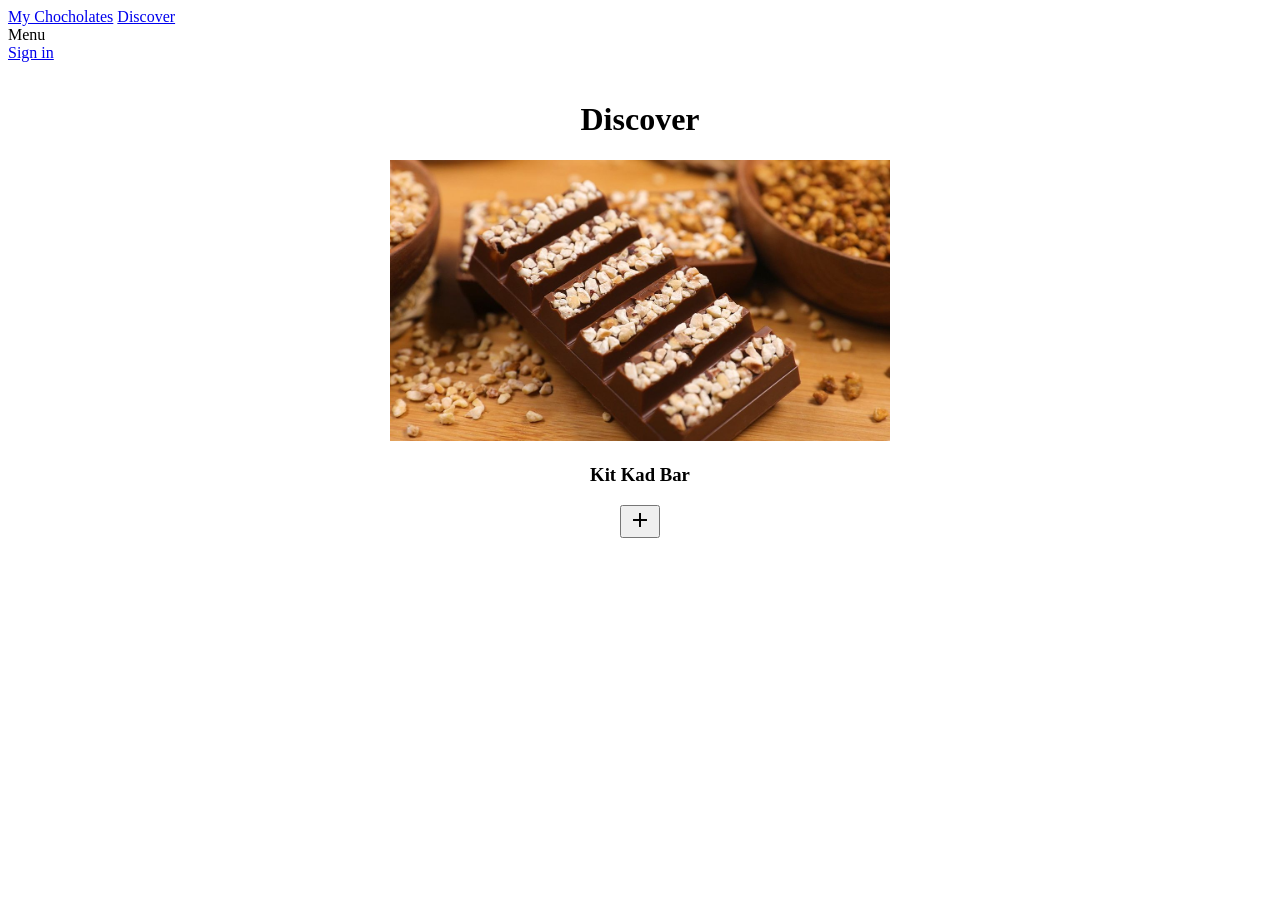
<file: discover.html>
<!DOCTYPE html>
<html>
  <head>
    <meta charset="UTF-8">
    <meta name="description" content="Chzklkt - Keeping Your Chocolate in Day">
    <meta name="keywords" content="HTML,CSS,XML,JavaScript">
    <meta name="author" content="Matsuru Hoshi">
    <meta name="date" content="Jan 2020">
    <meta name="viewport" content="width=device-width, initial-scale=1.0">
    
    <!--Google's MDL-->
    <link rel="stylesheet" href="https://fonts.googleapis.com/icon?family=Material+Icons">
    <link rel="stylesheet" href="https://code.getmdl.io/1.3.0/material.pink-purple.min.css" />  
    <script defer src="https://code.getmdl.io/1.3.0/material.min.js"></script>
    
        <!--Cognito & JavaScript-->
  	<script src="https://code.jquery.com/jquery-3.4.1.min.js"></script>
  	<script src="js/amazon-cognito-auth.min.js"></script>
  	<script src="https://sdk.amazonaws.com/js/aws-sdk-2.596.0.min.js"></script> 
  	<script src="./js/amazon-cognito-identity.min.js"></script>   
  	<script src="./js/config.js"></script>
  	<script type="text/javascript" src="./js/discover.js"></script>
  	
    <title>Chzklkt</title>
  </head>
  
  <body>
  <!-- Simple header with fixed tabs. -->
    <div class="mdl-layout mdl-js-layout mdl-layout--fixed-header
                mdl-layout--fixed-tabs">
      <header class="mdl-layout__header">
        <div class="mdl-layout__header-row">
          <!-- Title -->
          <span class="mdl-layout-title"></span>
        </div>
        <!-- Tabs -->
        <div class="mdl-layout__tab-bar mdl-js-ripple-effect">
          <!--<a href="#fixed-tab-1" class="mdl-layout__tab is-active">Tab 1</a>-->
          <a href="./my-chocolates.html" class="mdl-layout__tab">My Chocholates</a>
          <a href="./discover.html" class="mdl-layout__tab">Discover</a>
        </div>
      </header>
      <div class="mdl-layout__drawer">
        <span class="mdl-layout-title">Menu</span>
        <nav class="mdl-navigation">
          <a class="mdl-navigation__link" href="./sign-in.html">Sign in</a>
        </nav>
      </div>
      
      <br>
      <div class="container" style="text-align:center">
        <div>
          <!-- Colored FAB button with ripple -->
          <h1>Discover</h1>
          <img src="./images/kit-kat.jpg" alt="Kit-Kat Bar" style="width:500;height:281.25px;">
          <br>
          <h3>Kit Kad Bar</h3>
          <button class="mdl-button mdl-js-button mdl-button--fab mdl-js-ripple-effect mdl-button--colored" onclick="add();">
            <i class="material-icons">add</i>
          </button>
        </div>
        <div>
          <div id="text">
            <p></p>
          </div>
        </div>
      </div>
      
      <main class="mdl-layout__content">
        <!--<section class="mdl-layout__tab-panel is-active" id="fixed-tab-1">
          <div class="page-content"><!-- Your content goes here</div>
        </section>-->
        <!--<section class="mdl-layout__tab-panel" id="fixed-tab-2">
          <div class="page-content"></div>
        </section>
        <section class="mdl-layout__tab-panel" id="fixed-tab-3">
          <div class="page-content">
            <!-- Your content goes here -->
          </div>
        </section>
      </main>
    </div>
    
    <!--Get below the nav menu at the top-->
    <br><br><br><br><br><br><br><br>


  
  <!-- Raised button with ripple -->
  <!--<button class="mdl-button mdl-js-button mdl-button--raised mdl-js-ripple-effect" onclick="add()">
    Button
  </button>
  
  <button onclick="add();">hi</button>
  
  <div class="mdl-card__actions mdl-card--border">
    <button class="mdl-button mdl-button--colored mdl-js-button mdl-js-ripple-effect" onclick="add()">Log in</button>
  </div>-->



  </body>
  <!--<script>
    window.onload = function() {
      const temp_var = getChocolateNumber();
    }
  </script>-->
</html>
</file>
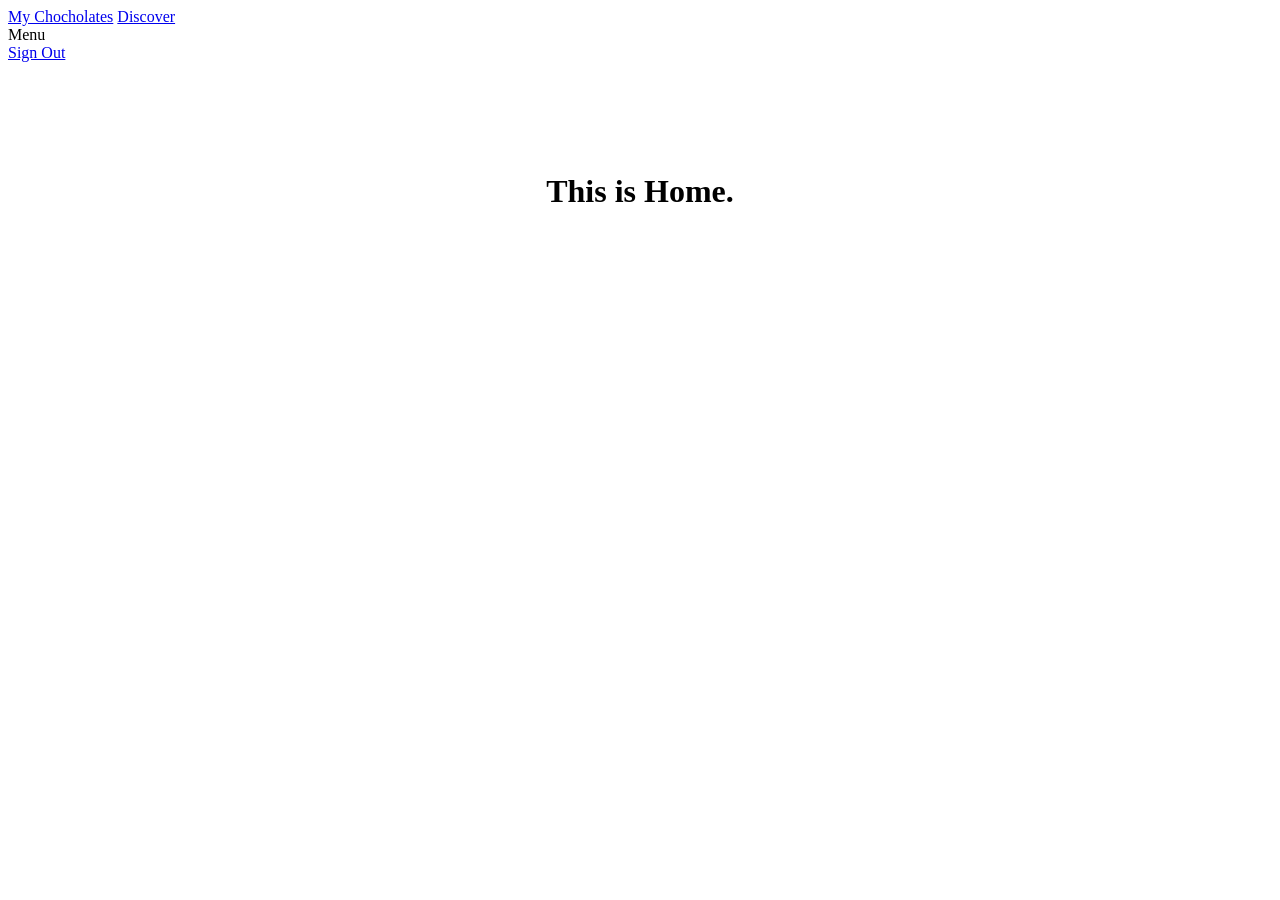
<file: my-chocolates.html>
<!DOCTYPE html>
<html>
  <head>
    <meta charset="UTF-8">
    <meta name="description" content="Chzklkt - Keeping Your Chocolate in Day">
    <meta name="keywords" content="HTML,CSS,XML,JavaScript">
    <meta name="author" content="Matsuru Hoshi">
    <meta name="date" content="Jan 2020">
    <meta name="viewport" content="width=device-width, initial-scale=1.0">
    
    <!--Google's MDL-->
    <link rel="stylesheet" href="https://fonts.googleapis.com/icon?family=Material+Icons">
    <link rel="stylesheet" href="https://code.getmdl.io/1.3.0/material.pink-purple.min.css" />  
    <script defer src="https://code.getmdl.io/1.3.0/material.min.js"></script>
    
        <!--Cognito & JavaScript-->
  	<script src="https://code.jquery.com/jquery-3.4.1.min.js"></script>
  	<script src="js/amazon-cognito-auth.min.js"></script>
  	<script src="https://sdk.amazonaws.com/js/aws-sdk-2.596.0.min.js"></script> 
  	<script src="./js/amazon-cognito-identity.min.js"></script>   
  	<script src="./js/config.js"></script>
  	<script type="text/javascript" src="./js/my-chocolates.js"></script>
  	
    <title>Chzklkt</title>
  </head>
  
  <body>
  <!-- Simple header with fixed tabs. -->
    <div class="mdl-layout mdl-js-layout mdl-layout--fixed-header
                mdl-layout--fixed-tabs">
      <header class="mdl-layout__header">
        <div class="mdl-layout__header-row">
          <!-- Title -->
          <span class="mdl-layout-title"></span>
        </div>
        <!-- Tabs -->
        <div class="mdl-layout__tab-bar mdl-js-ripple-effect">
          <!--<a href="#fixed-tab-1" class="mdl-layout__tab is-active">Tab 1</a>-->
          <a href="./my-chocolates.html" class="mdl-layout__tab">My Chocholates</a>
          <a href="./discover.html" class="mdl-layout__tab">Discover</a>
        </div>
      </header>
      <div class="mdl-layout__drawer">
        <span class="mdl-layout-title">Menu</span>
        <nav class="mdl-navigation">
          <a class="mdl-navigation__link" href="./sign-out.html">Sign Out</a>
        </nav>
      </div>
      <main class="mdl-layout__content">
        <!--<section class="mdl-layout__tab-panel is-active" id="fixed-tab-1">
          <div class="page-content"><!-- Your content goes here</div>
        </section>-->
        <section class="mdl-layout__tab-panel" id="fixed-tab-2">
          <div class="page-content"></div>
        </section>
        <section class="mdl-layout__tab-panel" id="fixed-tab-3">
          <div class="page-content"><!-- Your content goes here --></div>
        </section>
      </main>
    </div>
    
    <!--Get below the nav menu at the top-->
    <br><br><br><br><br>

		<div style="text-align:center" class="container">
      <div>
        <h1>This is Home.</h1>
          <div id="number">
            <p></p>
          </div>
      </div>
    </div>

  </body>
  <script>
    window.onload = function() {
      const temp_var = getChocolateNumber();
    }
  </script>
</html>
</file>
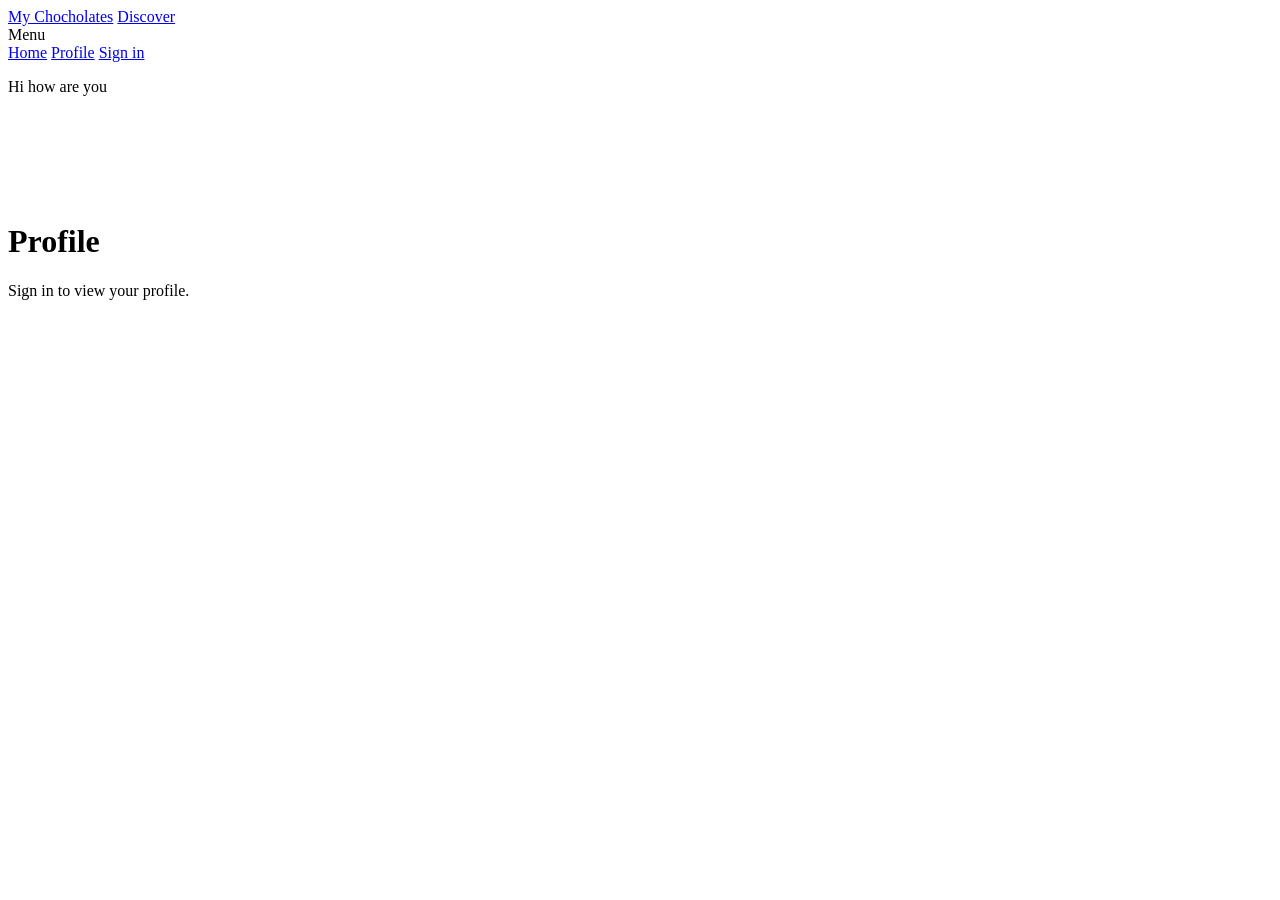
<file: profile.html>
<!DOCTYPE html>
<html>
  <head>
    <meta charset="UTF-8">
    <meta name="description" content="Chzklkt - Keeping Your Chocolate in Day">
    <meta name="keywords" content="HTML,CSS,XML,JavaScript">
    <meta name="author" content="Matsuru Hoshi">
    <meta name="date" content="Jan 2020">
    <meta name="viewport" content="width=device-width, initial-scale=1.0">
    
    <!--Google's MDL-->
    <link rel="stylesheet" href="https://fonts.googleapis.com/icon?family=Material+Icons">
    <link rel="stylesheet" href="https://code.getmdl.io/1.3.0/material.pink-purple.min.css" />  
    <script defer src="https://code.getmdl.io/1.3.0/material.min.js"></script>
    
        <!--Cognito & JavaScript-->
  	<script src="https://code.jquery.com/jquery-3.4.1.min.js"></script>
  	<script src="js/amazon-cognito-auth.min.js"></script>
  	<script src="https://sdk.amazonaws.com/js/aws-sdk-2.596.0.min.js"></script> 
  	<script src="./js/amazon-cognito-identity.min.js"></script>   
  	<script src="./js/config.js"></script>
  	<script type="text/javascript" src="./js/profile.js"></script>
  	
    <title>Chzklkt</title>
  </head>
  
  <body>
  <!-- Simple header with fixed tabs. -->
    <div class="mdl-layout mdl-js-layout mdl-layout--fixed-header
                mdl-layout--fixed-tabs">
      <header class="mdl-layout__header">
        <div class="mdl-layout__header-row">
          <!-- Title -->
          <span class="mdl-layout-title"></span>
        </div>
        <!-- Tabs -->
        <div class="mdl-layout__tab-bar mdl-js-ripple-effect">
          <!--<a href="#fixed-tab-1" class="mdl-layout__tab is-active">Tab 1</a>-->
          <a href="./my-chocolates.html" class="mdl-layout__tab">My Chocholates</a>
          <a href="./discover.html" class="mdl-layout__tab">Discover</a>
        </div>
      </header>
      <div class="mdl-layout__drawer">
        <span class="mdl-layout-title">Menu</span>
        <nav class="mdl-navigation">
          <a class="mdl-navigation__link" href="./index.html">Home</a>
          <a class="mdl-navigation__link" href="./profile.html">Profile</a>
          <a class="mdl-navigation__link" href="./sign-in.html">Sign in</a>
          <a class="mdl-navigation__link" href="./sign-out.html"></a>
        </nav>
      </div>
      <main class="mdl-layout__content">
        <!--<section class="mdl-layout__tab-panel is-active" id="fixed-tab-1">
          <div class="page-content"><!-- Your content goes here</div>
        </section>-->
        <section class="mdl-layout__tab-panel" id="fixed-tab-2">
          <div class="page-content">
            <p>Hi how are you</p>
          </div>
        </section>
        <section class="mdl-layout__tab-panel" id="fixed-tab-3">
          <div class="page-content"><!-- Your content goes here --></div>
        </section>
      </main>
    </div>
    
    <!--Get below the nav menu at the top-->
    <br><br><br><br><br>

		<div class="container">
      <div>
        <h1>Profile</h1>
          <div id="profile">
            <p></p>
          </div>
      </div>
    </div>

  </body>
  <script>
    window.onload = function() {
      const temp_var = getUserAttributes();
    }
  </script>
</html>
</file>
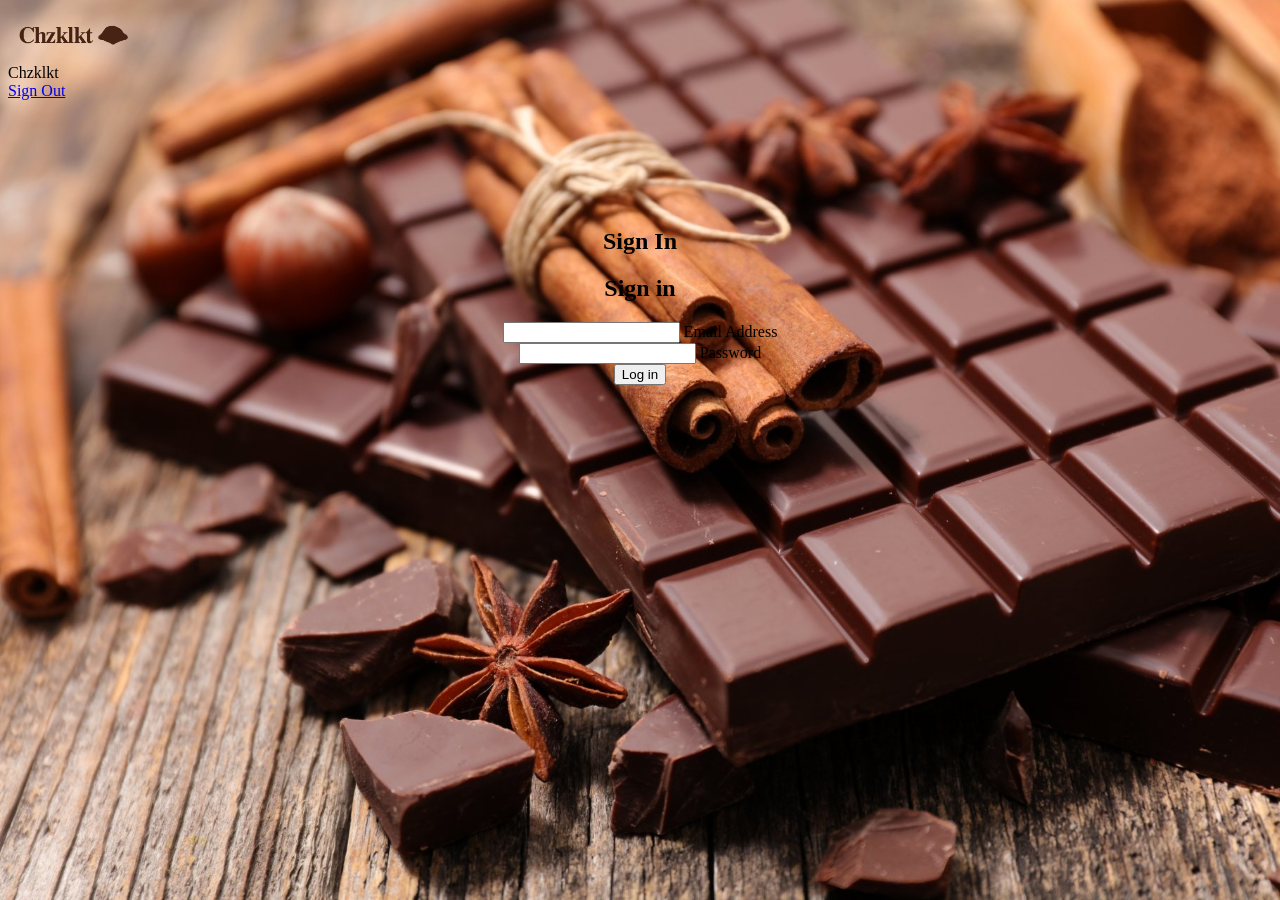
<file: sign-in.html>
<!DOCTYPE html>
<html>
  <head>
    <meta charset="UTF-8">
    <meta name="description" content="Chzklkt - Keeping Your Chocolate in Day">
    <meta name="keywords" content="HTML,CSS,XML,JavaScript">
    <meta name="author" content="Matsuru Hoshi">
    <meta name="date" content="Jan 2020">
    <meta name="viewport" content="width=device-width, initial-scale=1.0">
    
    <!--Google's MDL-->
    <link rel="stylesheet" href="https://fonts.googleapis.com/icon?family=Material+Icons">
    <link rel="stylesheet" href="https://code.getmdl.io/1.3.0/material.pink-purple.min.css" />  
    <script defer src="https://code.getmdl.io/1.3.0/material.min.js"></script>
    
        <!--Cognito & JavaScript-->
  	<script src="https://code.jquery.com/jquery-3.4.1.min.js"></script>
  	<script src="js/amazon-cognito-auth.min.js"></script>
  	<script src="https://sdk.amazonaws.com/js/aws-sdk-2.596.0.min.js"></script> 
  	<script src="./js/amazon-cognito-identity.min.js"></script>   
  	<script src="./js/config.js"></script>
  	<script type="text/javascript" src="./js/sign-in.js"></script>
  	
    <title>Chzklkt</title>
  </head>
  
  <body>
    <style>
      body {
        background-image: url('./images/cinamon-chocolate.jpg');
        background-attachment: fixed;
        background-size: cover;
      }
    </style>
      <!-- Simple header with fixed tabs. -->
<div class="mdl-layout mdl-js-layout mdl-layout--fixed-header mdl-layout--fixed-tabs">
  <header class="mdl-layout__header">
    <div class="mdl-layout__header-row">
      <!-- Title -->
      <img src="./images/chzklkt-logo.png" alt="Many chocolates" style="width:130px;height:52px;" onclick="window.location.href = './index.html';">
      <span class="mdl-layout-title"></span>
    </div>
    <!-- Tabs -->
    <!--<div class="mdl-layout__tab-bar mdl-js-ripple-effect">
      <!--<a href="#fixed-tab-1" class="mdl-layout__tab is-active">Tab 1</a>-->
      <!--<a href="./my-chocolates.html" class="mdl-layout__tab">My Chocholates</a>
      <a href="./discover.html" class="mdl-layout__tab">Discover</a>
    </div>-->
  </header>
  <div class="mdl-layout__drawer">
    <span class="mdl-layout-title">Chzklkt</span>
    <nav class="mdl-navigation">
      <a class="mdl-navigation__link" href="./sign-out.html">Sign Out</a>
    </nav>
  </div>
  <main class="mdl-layout__content">
    <!--<section class="mdl-layout__tab-panel is-active" id="fixed-tab-1">
      <div class="page-content"><!-- Your content goes here</div>
    </section>-->
    <section class="mdl-layout__tab-panel" id="fixed-tab-2">
      <div class="page-content"><!-- Your content goes here --></div>
    </section>
    <section class="mdl-layout__tab-panel" id="fixed-tab-3">
      <div class="page-content"><!-- Your content goes here --></div>
    </section>
  </main>
</div>
    
    <!--Get below the nav menu at the top-->
    <br><br><br><br><br><br>

			<div class="container" style="text-align:center">
      <div>
        <h2>Sign In</h2>
        <div id='sign-in'>
        </div>
      </div>
		</div>
    
    <center>
    		<div class="mdl-card mdl-shadow--6dp">
    			<div class="mdl-card__title mdl-color--primary mdl-color-text--white">
    				<h2 class="mdl-card__title-text">Sign in</h2>
    			</div>
    	  	<div class="mdl-card__supporting-text">
    				<form action="#">
    					<div class="mdl-textfield mdl-js-textfield">
    						<input class="mdl-textfield__input" type="text" id="inputUsername" />
    						<label class="mdl-textfield__label" for="username">Email Address</label>
    					</div>
    					<div class="mdl-textfield mdl-js-textfield">
    						<input class="mdl-textfield__input" type="password" id="inputPassword" />
    						<label class="mdl-textfield__label" for="userpass">Password</label>
    					</div>
    				</form>
    			</div>
    			<div class="mdl-card__actions mdl-card--border">
    				<button class="mdl-button mdl-button--colored mdl-js-button mdl-js-ripple-effect" onclick="signInButton();">Log in</button>
    			</div>
    		</div>
    </center>
    
    <div class="container" style="text-align:center">
      <div>
        <div id='logged-in'>
          <p></p>
        </div>
      </div>
		</div>

  </body>
  
</html>
</file>
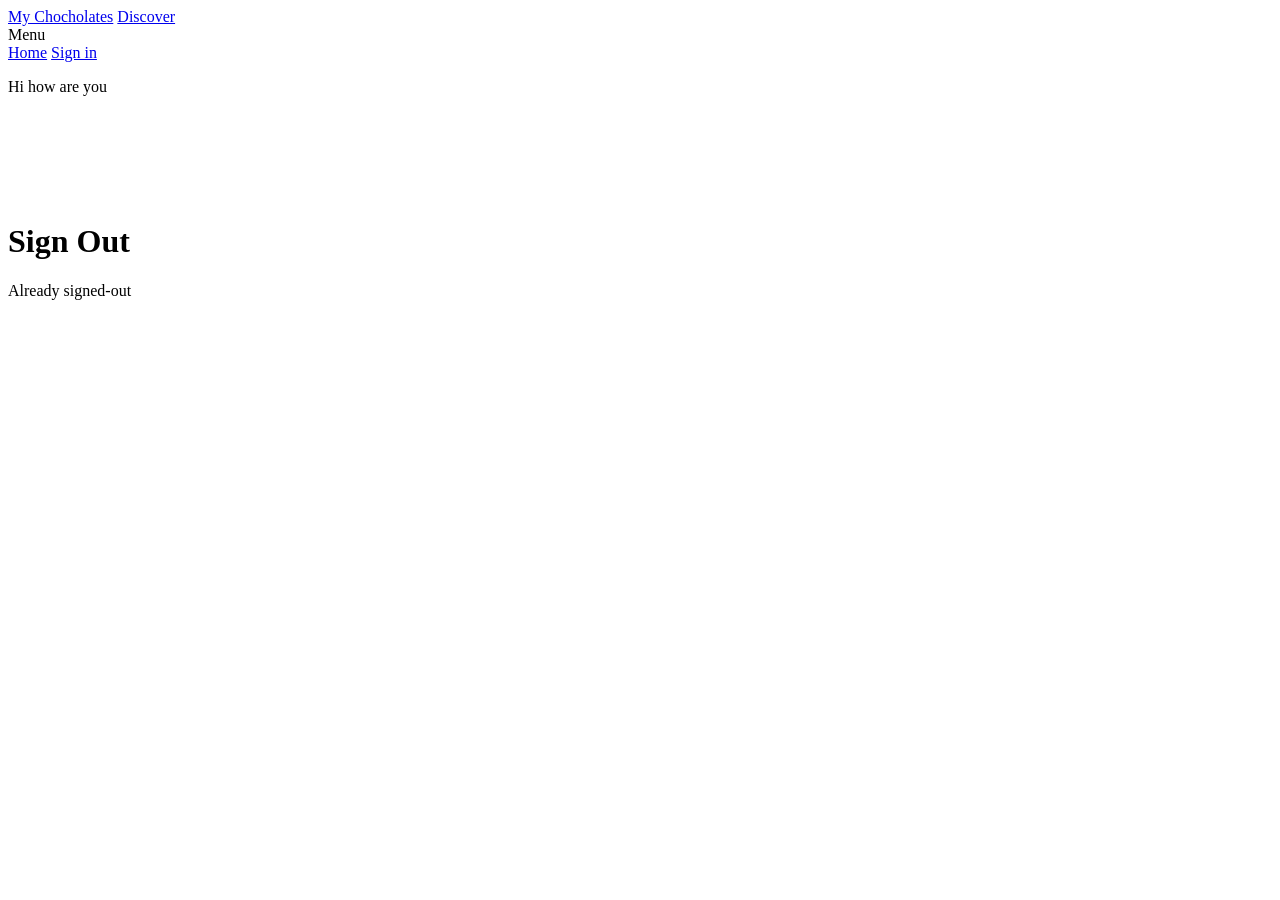
<file: sign-out.html>
<!DOCTYPE html>
<html>
  <head>
    <meta charset="UTF-8">
    <meta name="description" content="Chzklkt - Keeping Your Chocolate in Day">
    <meta name="keywords" content="HTML,CSS,XML,JavaScript">
    <meta name="author" content="Matsuru Hoshi">
    <meta name="date" content="Jan 2020">
    <meta name="viewport" content="width=device-width, initial-scale=1.0">
    
    <!--Google's MDL-->
    <link rel="stylesheet" href="https://fonts.googleapis.com/icon?family=Material+Icons">
    <link rel="stylesheet" href="https://code.getmdl.io/1.3.0/material.pink-purple.min.css" />  
    <script defer src="https://code.getmdl.io/1.3.0/material.min.js"></script>
    
        <!--Cognito & JavaScript-->
  	<script src="https://code.jquery.com/jquery-3.4.1.min.js"></script>
  	<script src="js/amazon-cognito-auth.min.js"></script>
  	<script src="https://sdk.amazonaws.com/js/aws-sdk-2.596.0.min.js"></script> 
  	<script src="./js/amazon-cognito-identity.min.js"></script>   
  	<script src="./js/config.js"></script>
  	<script type="text/javascript" src="./js/sign-out.js"></script>
  	
    <title>Chzklkt</title>
  </head>
  
  <body>
  <!-- Simple header with fixed tabs. -->
    <div class="mdl-layout mdl-js-layout mdl-layout--fixed-header
                mdl-layout--fixed-tabs">
      <header class="mdl-layout__header">
        <div class="mdl-layout__header-row">
          <!-- Title -->
          <span class="mdl-layout-title"></span>
        </div>
        <!-- Tabs -->
        <div class="mdl-layout__tab-bar mdl-js-ripple-effect">
          <!--<a href="#fixed-tab-1" class="mdl-layout__tab is-active">Tab 1</a>-->
          <a href="./my-chocolates.html" class="mdl-layout__tab">My Chocholates</a>
          <a href="#fixed-tab-3" class="mdl-layout__tab">Discover</a>
        </div>
      </header>
      <div class="mdl-layout__drawer">
        <span class="mdl-layout-title">Menu</span>
        <nav class="mdl-navigation">
          <a class="mdl-navigation__link" href="./index.html">Home</a>
          <a class="mdl-navigation__link" href="./sign-in.html">Sign in</a>
        </nav>
      </div>
      <main class="mdl-layout__content">
        <!--<section class="mdl-layout__tab-panel is-active" id="fixed-tab-1">
          <div class="page-content"><!-- Your content goes here</div>
        </section>-->
        <section class="mdl-layout__tab-panel" id="fixed-tab-2">
          <div class="page-content">
            <p>Hi how are you</p>
          </div>
        </section>
        <section class="mdl-layout__tab-panel" id="fixed-tab-3">
          <div class="page-content"><!-- Your content goes here --></div>
        </section>
      </main>
    </div>
    
    <!--Get below the nav menu at the top-->
    <br><br><br><br><br>

		<div class="container">
      <div>
        <h1>Sign Out</h1>
          <div id="signout">
            <p></p>
          </div>
      </div>
    </div>

  </body>
  <script>
    window.onload = function() {
      const temp_var = signOut();
    }
  </script>
</html>
</file>
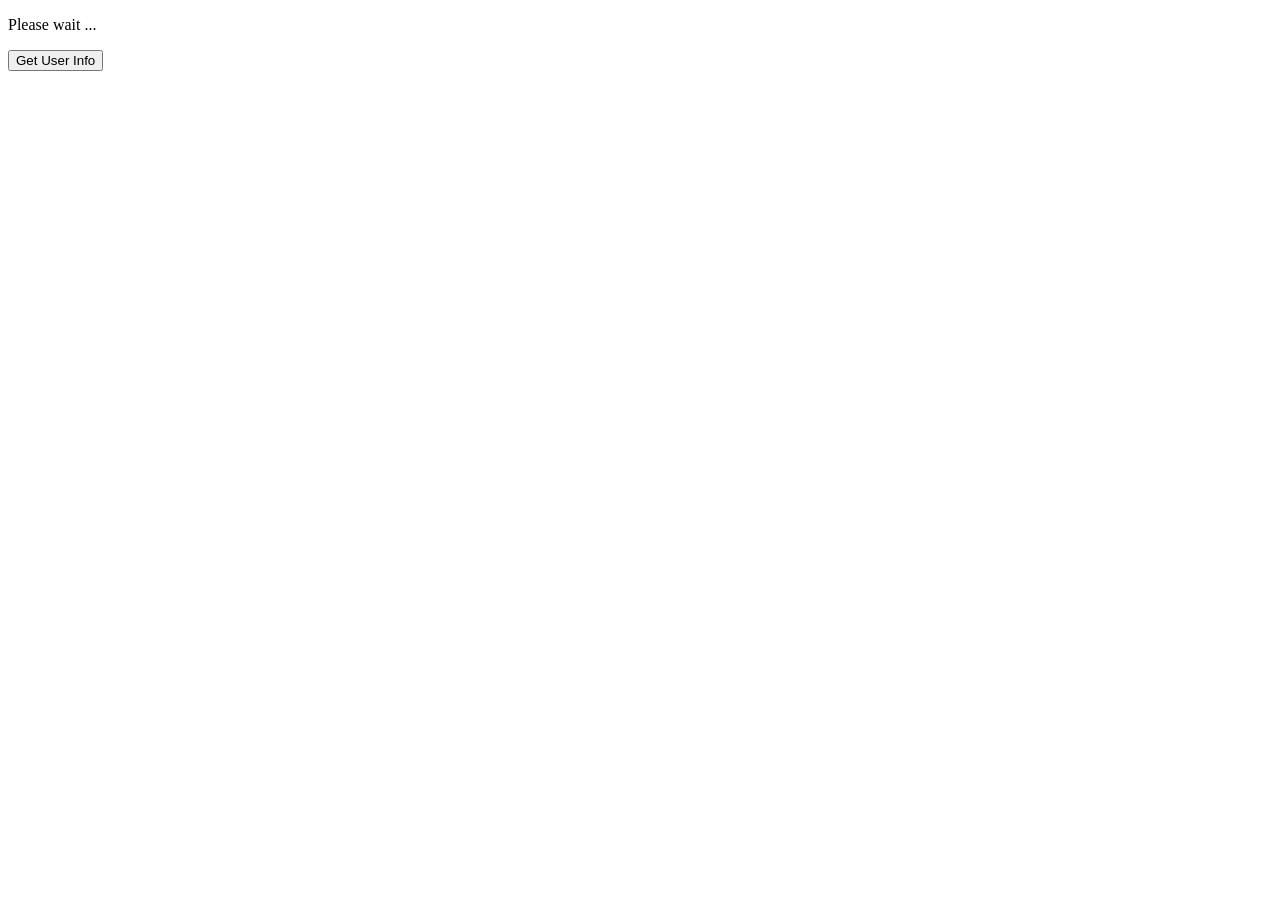
<file: temp.html>
<!DOCTYPE html>
<html>
  <head>
    <title>Web App</title>
  </head>
  <body>
    <div id="user_info">
      <p>Please wait ...</p>
    </div>
    <div>
      <button onclick="getUser()">Get User Info</button>
    </div>
  </body>

  <script type="text/javascript">

    async function getUser() {
      // get the user info from API

      const api_url = 'https://2zq11l2ikl.execute-api.us-east-1.amazonaws.com/prod/user-profile?user_email=jane.smith@gmail.com';
      const api_response = await fetch(api_url);
      const api_data = await(api_response).json();

      const div_user_info = document.getElementById('user_info');
      div_user_info.innerHTML = api_data['body'];
    }
  </script>
</html>
</file>
